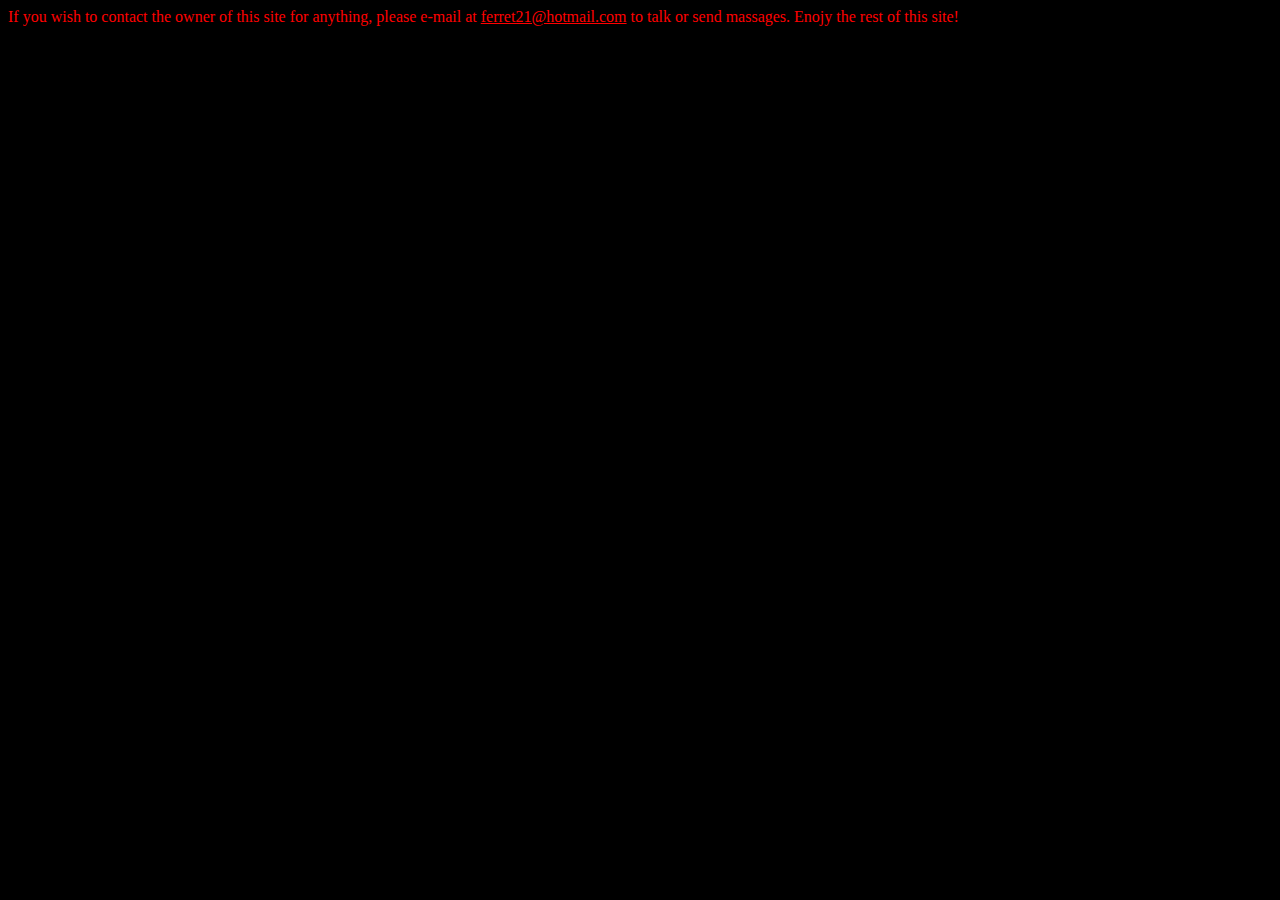
<file: contact.html>
<title>Evercana: Contact</title>
<body bgcolor="black"></body>
<font color="red" face="lucida console" size="3">If you wish to contact the owner of this site for anything, please e-mail at <u>ferret21@hotmail.com</u> to talk or send massages. Enojy the rest of this site!
</file>
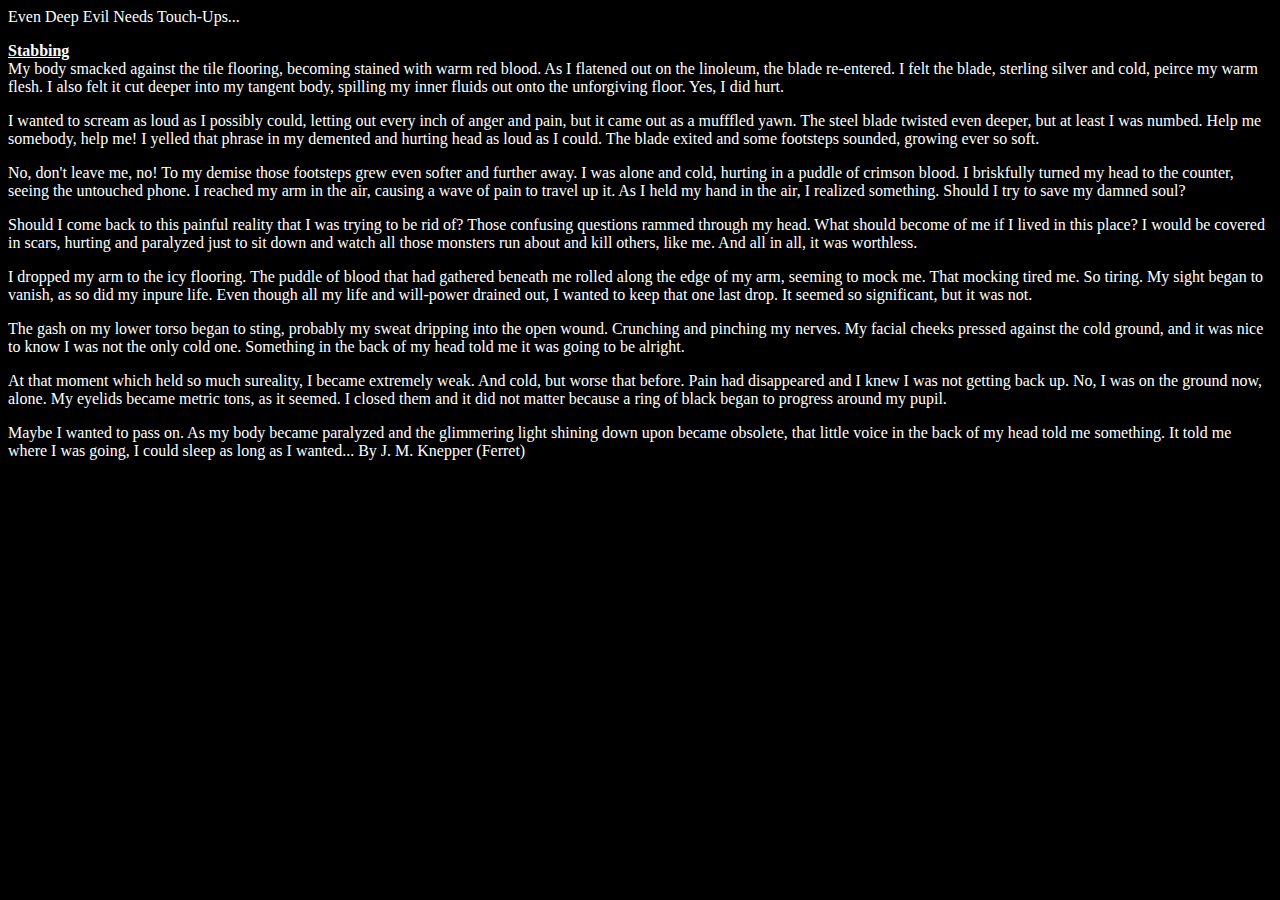
<file: stabbing.html>
<title>Evercana: Stabbing</title>
<body bgcolor="black">
<font color="white" face="lucida console" size="3"><p>Even Deep Evil Needs Touch-Ups... 

<p><u><b>Stabbing</u></b>

    <br>My body smacked against the tile flooring, becoming stained with warm red blood. As I flatened out on the linoleum, the blade re-entered. I felt the blade, sterling silver and cold, peirce my warm flesh. I also felt it cut deeper into my tangent body, spilling my inner fluids out onto the unforgiving floor. Yes, I did hurt.
    
    <p>I wanted to scream as loud as I possibly could, letting out every inch of anger and pain, but it came out as a mufffled yawn. The steel blade twisted even deeper, but at least I was numbed. Help me somebody, help me! I yelled that phrase in my demented and hurting head as loud as I could. The blade exited and some footsteps sounded, growing ever so soft.
    
    <p>No, don't leave me, no! To my demise those footsteps grew even softer and further away. I was alone and cold, hurting in a puddle of crimson blood. I briskfully turned my head to the counter, seeing the untouched phone. I reached my arm in the air, causing a wave of pain to travel up it. As I held my hand in the air, I realized something. Should I try to save my damned soul?
    
    <p>Should I come back to this painful reality that I was trying to be rid of? Those confusing questions rammed through my head. What should become of me if I lived in this place? I would be covered in scars, hurting and paralyzed just to sit down and watch all those monsters run about and kill others, like me. And all in all, it was worthless.
    
    <p>I dropped my arm to the icy flooring. The puddle of blood that had gathered beneath me rolled along the edge of my arm, seeming to mock me. That mocking tired me. So tiring. My sight began to vanish, as so did my inpure life. Even though all my life and will-power drained out, I wanted to keep that one last drop. It seemed so significant, but it was not.
    
    <p>The gash on my lower torso began to sting, probably my sweat dripping into the open wound. Crunching and pinching my nerves. My facial cheeks pressed against the cold ground, and it was nice to know I was not the only cold one. Something in the back of my head told me it was going to be alright.
    
    <p>At that moment which held so much sureality, I became extremely weak. And cold, but worse that before. Pain had disappeared and I knew I was not getting back up. No, I was on the ground now, alone. My eyelids became metric tons, as it seemed. I closed them and it did not matter because a ring of black began to progress around my pupil.
    
    <p>Maybe I wanted to pass on. As my body became paralyzed and the glimmering light shining down upon became obsolete, that little voice in the back of my head told me something. It told me where I was going, I could sleep as long as I wanted...
    
    By J. M. Knepper (Ferret)
</file>
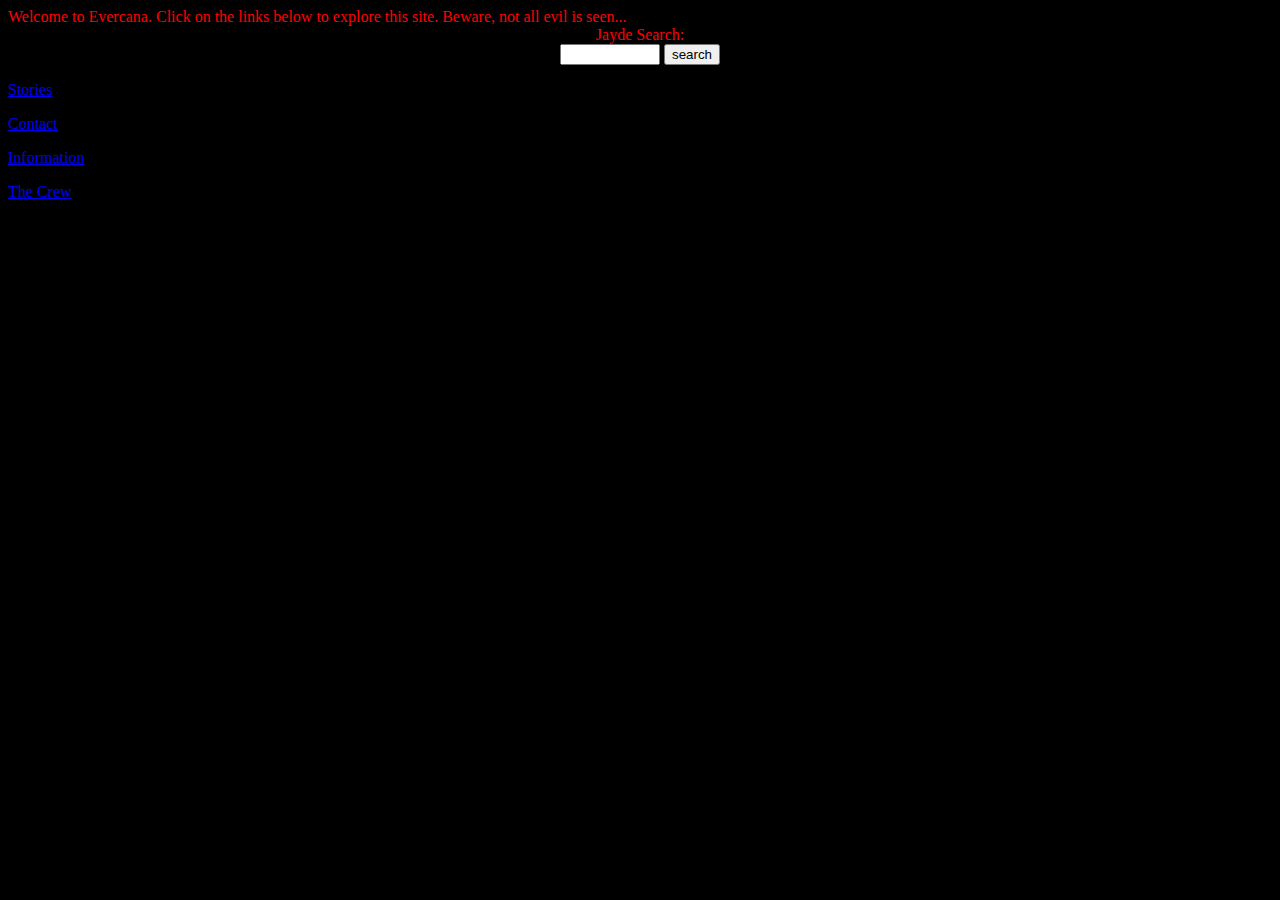
<file: old/index-2004-1.html>
<body bgcolor="black">
   <font color="red" face="lucida console" size="3">Welcome to Evercana. Click on the links below to explore this site. Beware, not all evil is seen...

    <center>Jayde Search:<br> <input name="query" type="text" class="text" style="width: 100px;"> <input name="search" type="submit" id="search3" value="search">
    </form>
    </center>
    <p><a href="stories.html">Stories</a>
    <p><a href="contact.html">Contact</a>
    <p><a href="info.html">Information</a>
    <p><a href="crew.html">The Crew</a>
</file>
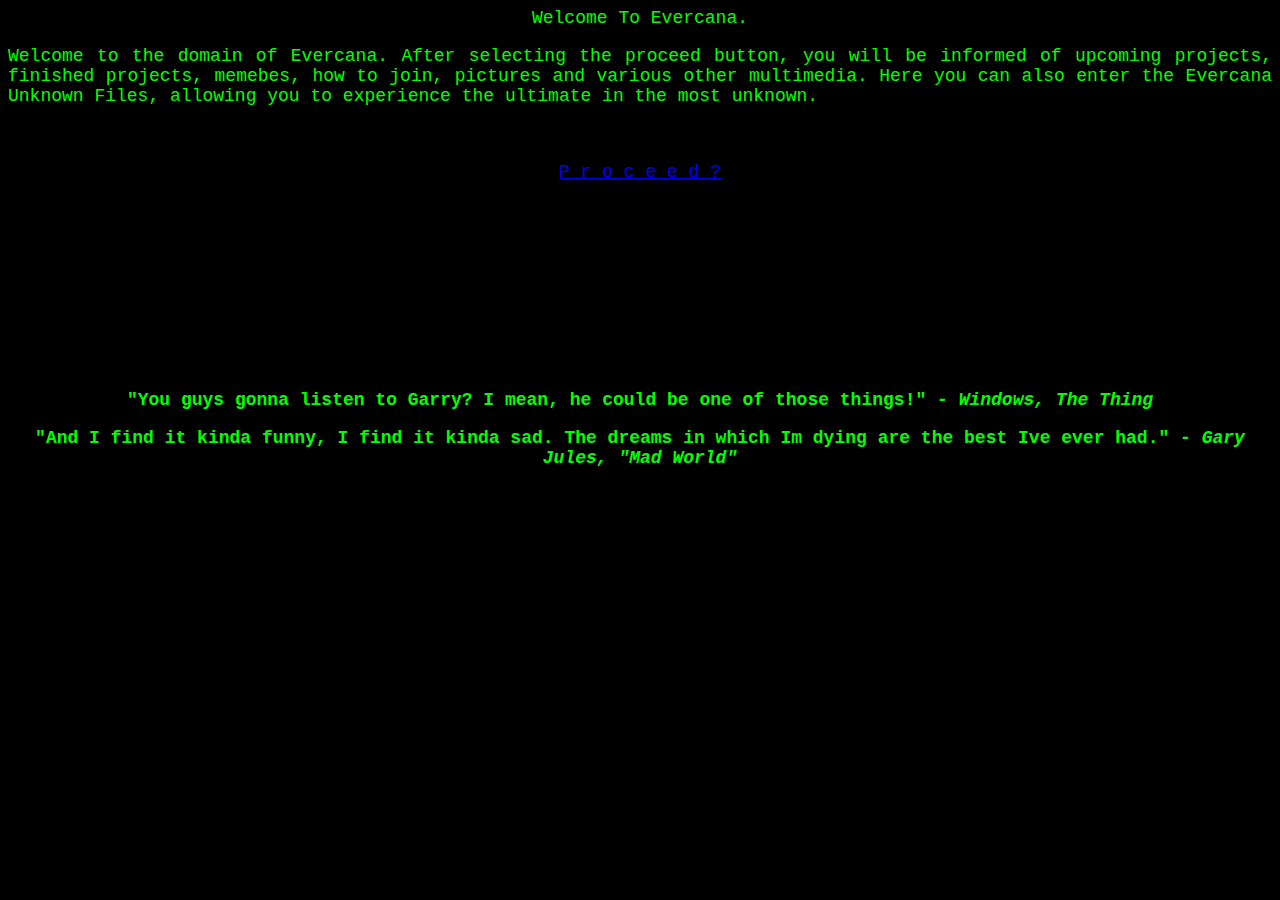
<file: old/index-2004-2.html>
<body bgcolor="black">
    <font face="courier" size="4" color="lime"><p align="center">Welcome To Evercana.
    <p align="justify">Welcome to the domain of Evercana. After selecting the proceed button, you will be informed of upcoming projects, finished projects, memebes, how to join, pictures and various other multimedia. Here you can also enter the Evercana Unknown Files, allowing you to experience the ultimate in the most unknown.
    <p align="center"><br> </p>
    <p align="center"><a href="Evercana.html">P r o c e e d  ?</a> 
    <p align="center"><br> </p>
    <p align="center"><br> </p>
    <p align="center"><br> </p>
    <p align="center"><br> </p>
    <p align="center"><br> </p>
    <p align="center"><b>"You guys gonna listen to Garry? I mean, he could be one of those things!" <i>- Windows, The Thing</i>
    <p align="center">"And I find it kinda funny, I find it kinda sad. The dreams in which Im dying are the best Ive ever had." - <i>Gary Jules, "Mad World"
    </body>
    </html>
</file>
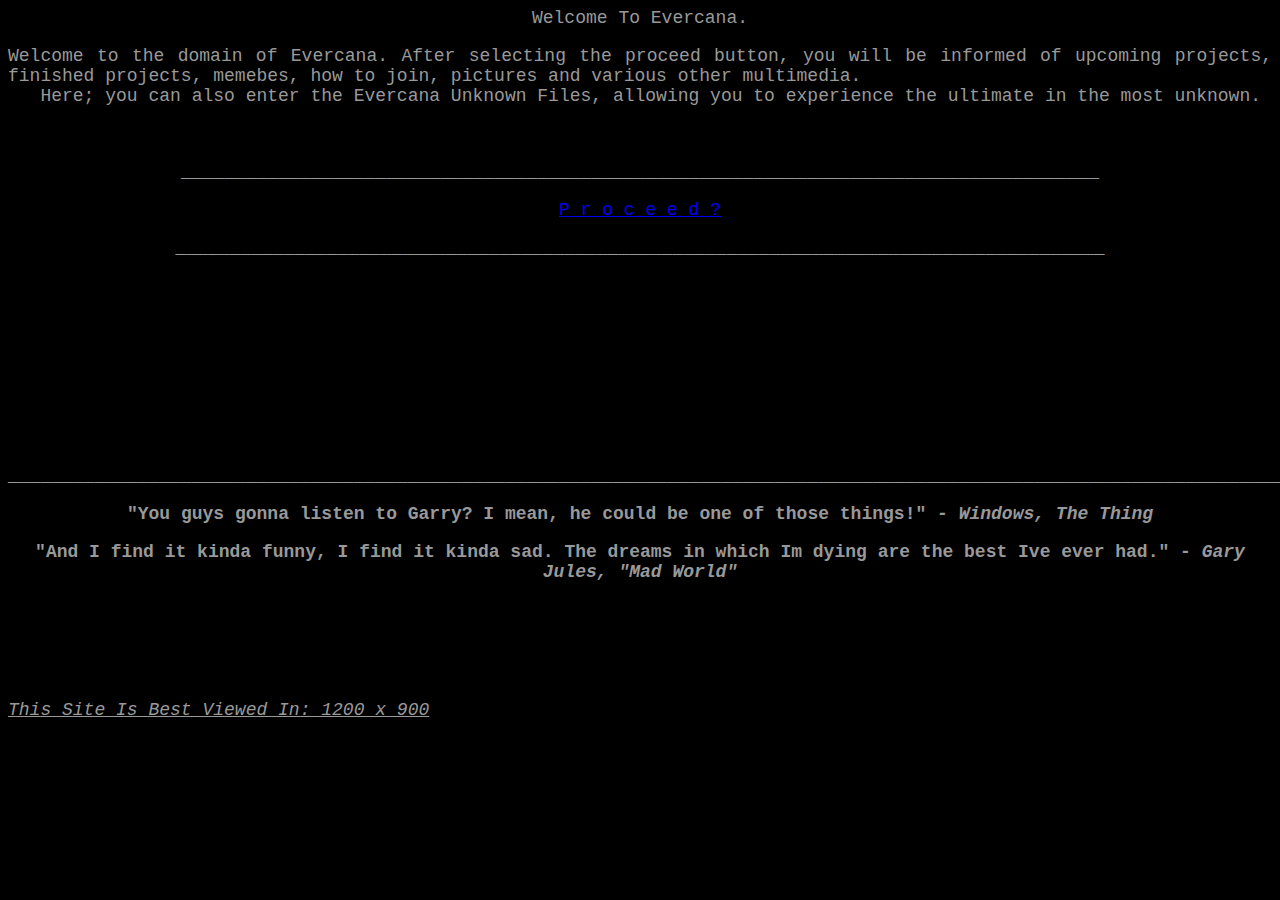
<file: old/index-2005-1.html>
<title>Evercana</title>
    <body bgcolor="black">
    <font face="courier" size="4" color="#999999" link="#333333" vlink="black" alink="black">
    <p align="center">Welcome To Evercana.

    <p align="justify">Welcome to the domain of Evercana. After selecting the proceed button, you will be informed of upcoming projects, finished projects, memebes, how to join, pictures and various other multimedia. 
    <br>&nbsp;&nbsp;&nbspHere; you can also enter the Evercana Unknown Files, allowing you to experience the ultimate in the most unknown.
    
    <p align="center"><br> </p>
    <p align="center">_____________________________________________________________________________________</p>
    <p align="center"><a href="Evercana.html">P r o c e e d  ?</a>
    <p align="center">______________________________________________________________________________________</p>
    
    </a> 
    
    <p align="center"><br> </p>
    
    <p align="center"><br> </p>
    
    <p align="center"><br> </p>
    
    <p align="center"><br> </p>
    
    <p align="center"><br> </p>
    
    <p align="center"><b>__________________________________________________________________________________________________________________________</b></p>
    
    <p align="center"><b>"You guys gonna listen to Garry? I mean, he could be one of those things!" <i>- Windows, The Thing</i>
    
    <p align="center">"And I find it kinda funny, I find it kinda sad. The dreams in which Im dying are the best Ive ever had." - <i>Gary Jules, "Mad World"</b>
    
    <br>
    <br>
    <br>
    <br>
    <br>
    <br>
    <p><i><u>This Site Is Best Viewed In: 1200 x 900
    
    </font>
    </body>
    </html>
</file>
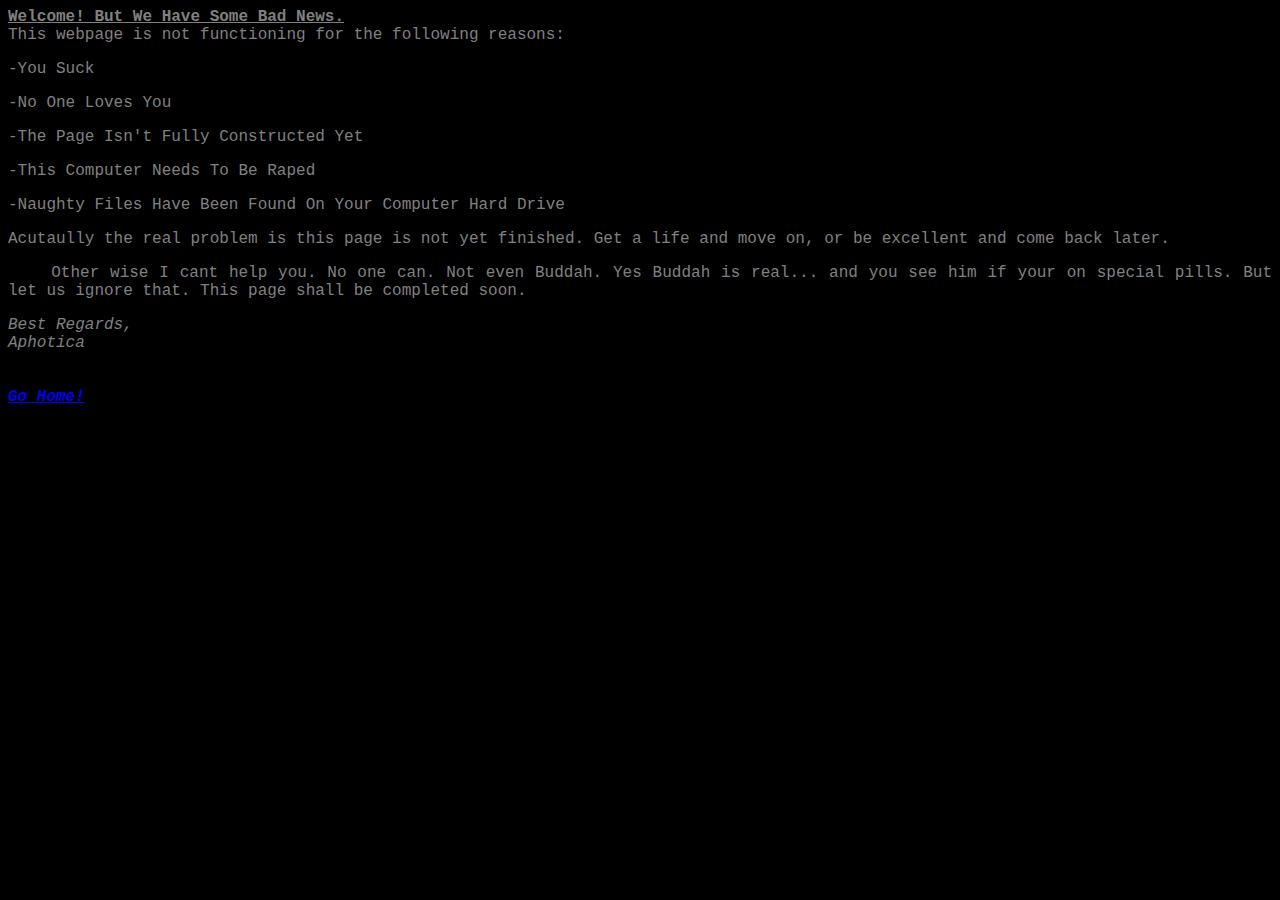
<file: old/pictures-2004-1.html>
<body bgcolor="black"></body>
<font face="courier" color="gray" size="3">
    <b><u>Welcome! But We Have Some Bad News.
    </b></u><br>This webpage is not functioning for the following reasons:
    <p>-You Suck
    <p>-No One Loves You
    <p>-The Page Isn't Fully Constructed Yet
    <p>-This Computer Needs To Be Raped
    <p>-Naughty Files Have Been Found On Your Computer Hard Drive
    <p align="justify">Acutaully the real problem is this page is not yet finished. Get a life and move on, or be excellent and come back later.
    <dt align="justify">&nbsp;&nbsp;&nbsp;&nbsp;Other wise I cant help you. No one can. Not even Buddah. Yes Buddah is real... and you see him if your on special pills. But let us ignore that. This page shall be completed soon.
    <p><i>Best Regards,
    <br>Aphotica
    <br>
    <br>
    <br><a href="Evercana.html"><b>Go Home!</a>
</file>
